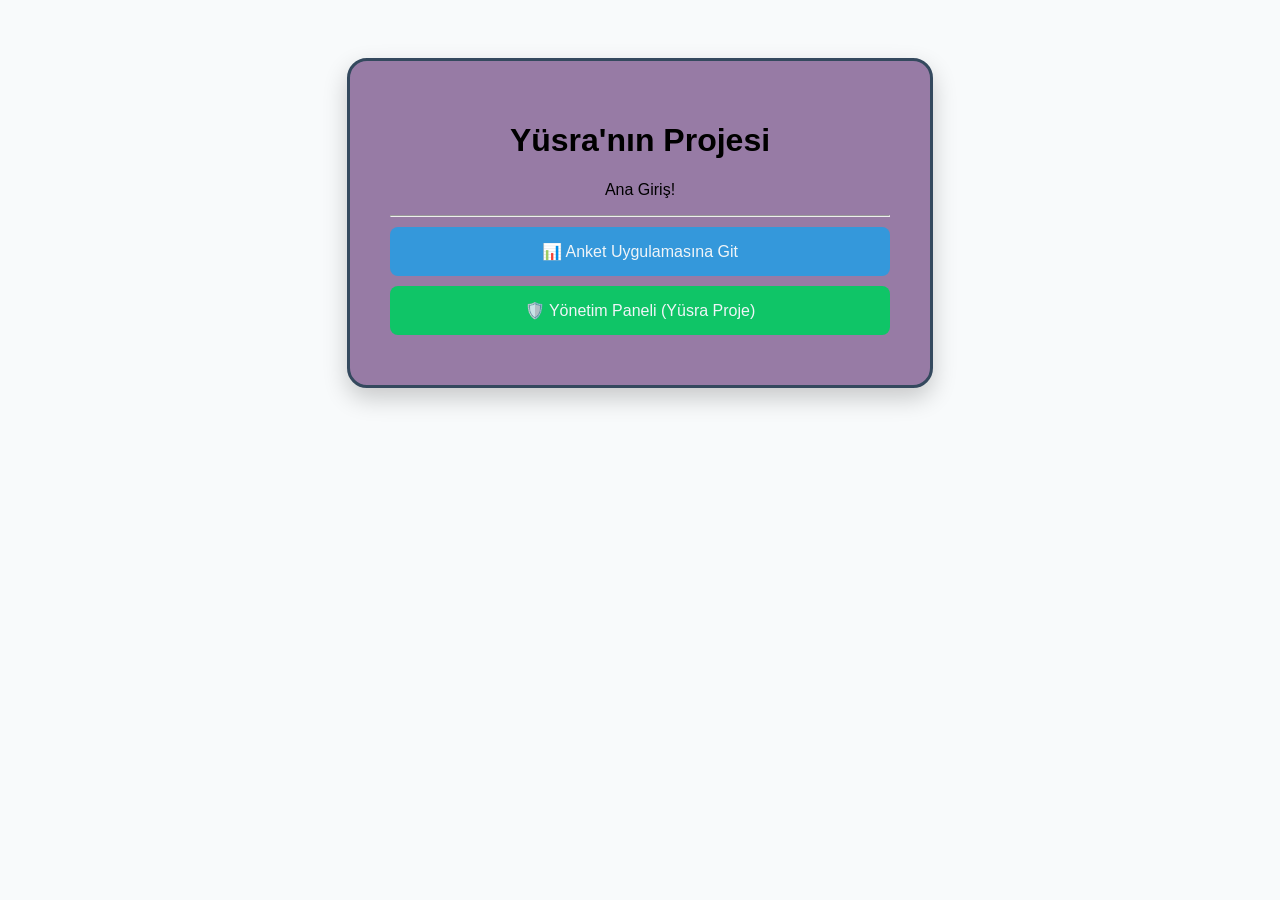
<file: templates/index.html>
<!DOCTYPE html>
<html>
<head>
    <title>Tuna Proje Portalı</title>
    <style>
        body { font-family: sans-serif; background: #f8fafb; text-align: center; padding: 50px; }
       .box {
    background: rgb(151, 123, 165);
    max-width: 500px; /* Genişliği 500px olarak varsaydım */
    margin: auto;
    padding: 40px;
    border-radius: 20px;
    
    /* İŞTE YENİ EKLENEN ÇERÇEVE KODLARI: */
    border: 3px solid #34495e; /* Kalınlık, stil (düz) ve koyu lacivert renk */
    box-shadow: 0 10px 25px rgba(0,0,0,0.2); /* Etrafına hafif bir gölge ekleyerek derinlik katar */
}
        .btn { display: block; background: #3498db; color: rgb(240, 245, 248); padding: 15px; margin: 10px 0; text-decoration: none; border-radius: 8px; }
    </style>
</head>
<body>
    <div class="box">
        <h1> Yüsra'nın Projesi</h1>
        <p>Ana Giriş!</p>
        <hr>
        <a href="/polls/" class="btn">📊 Anket Uygulamasına Git</a>
        <a href="/admin/" class="btn" style="background: #0fc567;">🛡️ Yönetim Paneli (Yüsra Proje)</a>
    </div>
</body>
</html>
</file>
